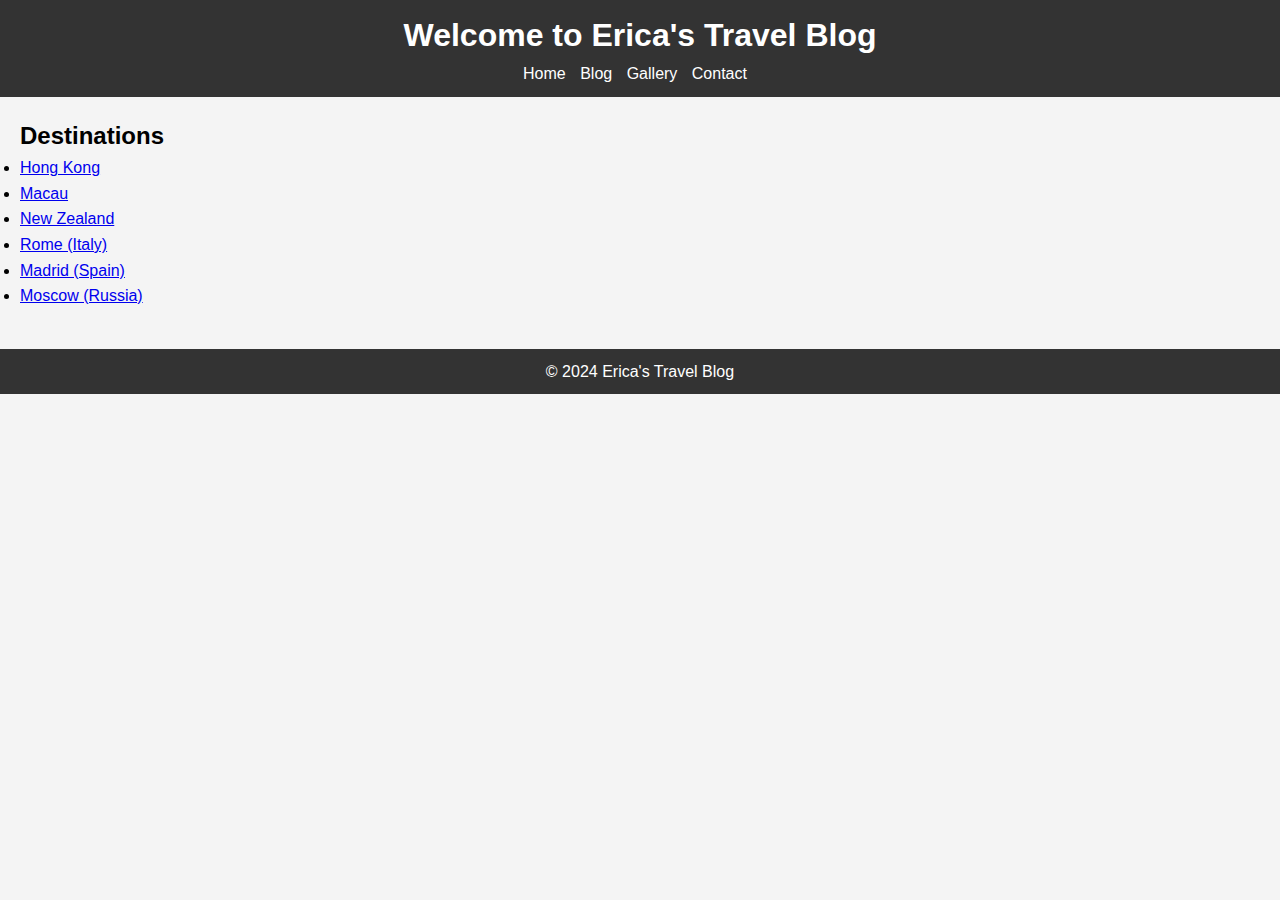
<file: index.html>
<!DOCTYPE html>
<html lang="en">
<head>
    <meta charset="UTF-8">
    <meta name="viewport" content="width=device-width, initial-scale=1.0">
    <title>Erica's Travel Blog</title>
    <link rel="stylesheet" href="style.css">
</head>
<body>
    <header>
        <h1>Welcome to Erica's Travel Blog</h1>
        <nav>
            <ul>
                <li><a href="index.html">Home</a></li>
                <li><a href="blog.html">Blog</a></li>
                <li><a href="gallery.html">Gallery</a></li>
                <li><a href="contact.html">Contact</a></li>
            </ul>
        </nav>
    </header>
    <main>
        <section>
            <h2>Destinations</h2>
            <ul>
                <li><a href="hongkong.html">Hong Kong</a></li>
                <li><a href="macau.html">Macau</a></li>
                <li><a href="newzealand.html">New Zealand</a></li>
                <li><a href="rome.html">Rome (Italy)</a></li>
                <li><a href="madrid.html">Madrid (Spain)</a></li>
                <li><a href="moscow.html">Moscow (Russia)</a></li>
            </ul>
        </section>
    </main>
    <footer>
        <p>&copy; 2024 Erica's Travel Blog</p>
    </footer>
</body>
</html>
</file>
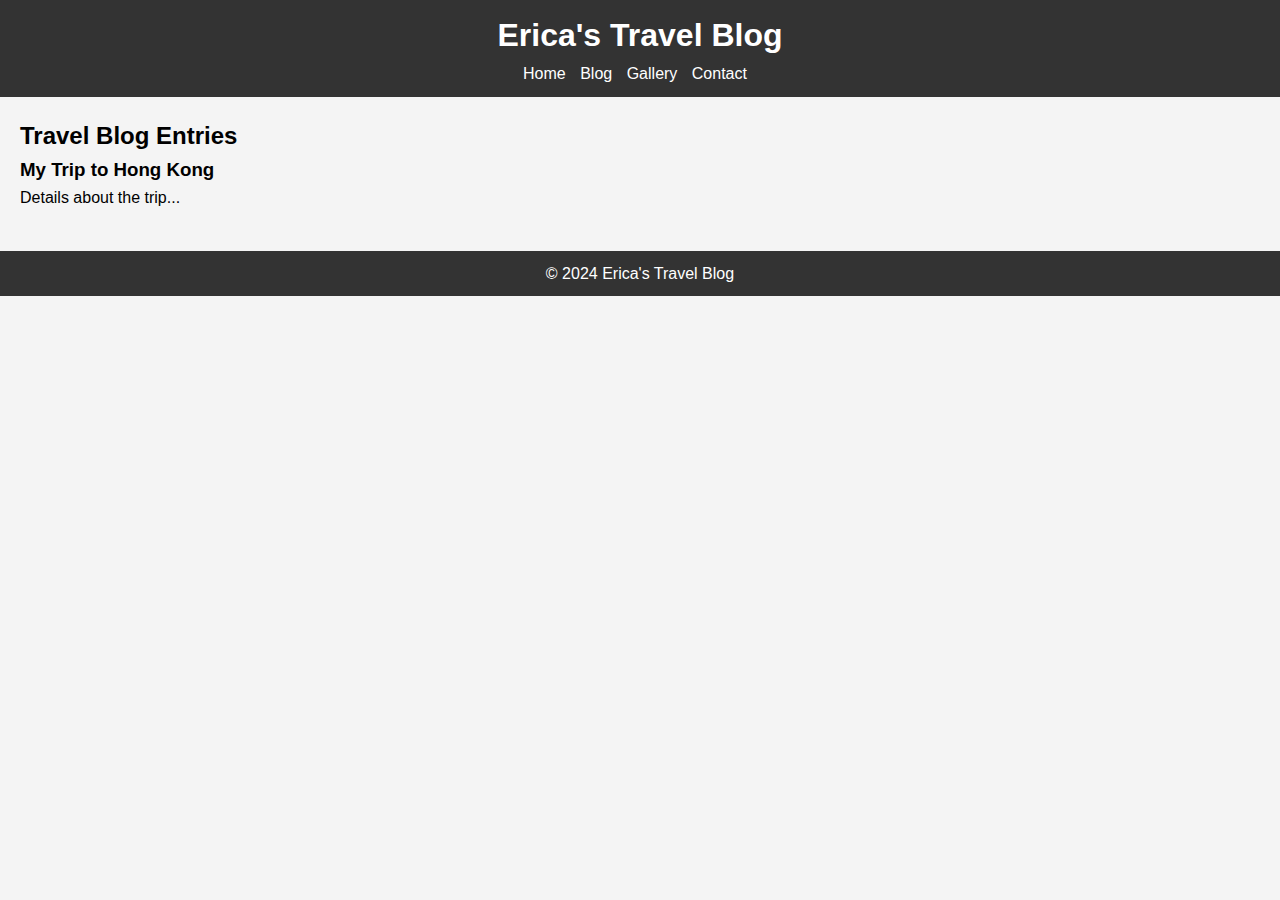
<file: blog.html>
<!DOCTYPE html>
<html lang="en">
<head>
    <meta charset="UTF-8">
    <meta name="viewport" content="width=device-width, initial-scale=1.0">
    <title>Blog</title>
    <link rel="stylesheet" href="style.css">
</head>
<body>
    <header>
        <h1>Erica's Travel Blog</h1>
        <nav>
            <ul>
                <li><a href="index.html">Home</a></li>
                <li><a href="blog.html">Blog</a></li>
                <li><a href="gallery.html">Gallery</a></li>
                <li><a href="contact.html">Contact</a></li>
            </ul>
        </nav>
    </header>
    <main>
        <section>
            <h2>Travel Blog Entries</h2>
            <article>
                <h3>My Trip to Hong Kong</h3>
                <p>Details about the trip...</p>
            </article>
            <!-- Add more blog entries here -->
        </section>
    </main>
    <footer>
        <p>&copy; 2024 Erica's Travel Blog</p>
    </footer>
</body>
</html>
</file>
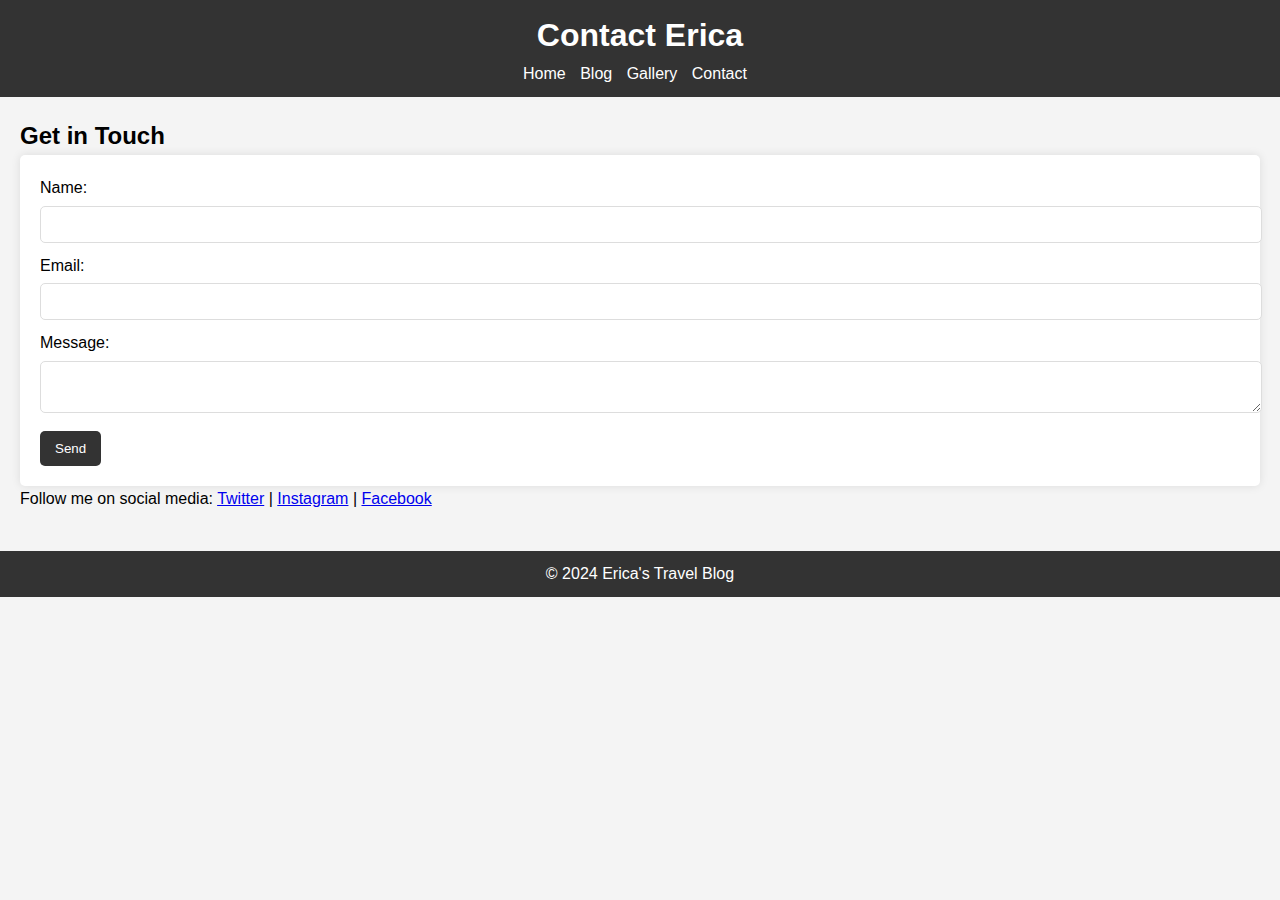
<file: contact.html>
<!DOCTYPE html>
<html lang="en">
<head>
    <meta charset="UTF-8">
    <meta name="viewport" content="width=device-width, initial-scale=1.0">
    <title>Contact</title>
    <link rel="stylesheet" href="style.css">
</head>
<body>
    <header>
        <h1>Contact Erica</h1>
        <nav>
            <ul>
                <li><a href="index.html">Home</a></li>
                <li><a href="blog.html">Blog</a></li>
                <li><a href="gallery.html">Gallery</a></li>
                <li><a href="contact.html">Contact</a></li>
            </ul>
        </nav>
    </header>
    <main>
        <section>
            <h2>Get in Touch</h2>
            <form action="submit_form.php" method="post">
                <label for="name">Name:</label>
                <input type="text" id="name" name="name" required>
                <label for="email">Email:</label>
                <input type="email" id="email" name="email" required>
                <label for="message">Message:</label>
                <textarea id="message" name="message" required></textarea>
                <button type="submit">Send</button>
            </form>
            <p>Follow me on social media: 
                <a href="https://twitter.com/erica">Twitter</a> |
                <a href="https://instagram.com/erica">Instagram</a> |
                <a href="https://facebook.com/erica">Facebook</a>
            </p>
        </section>
    </main>
    <footer>
        <p>&copy; 2024 Erica's Travel Blog</p>
    </footer>
</body>
</html>
</file>
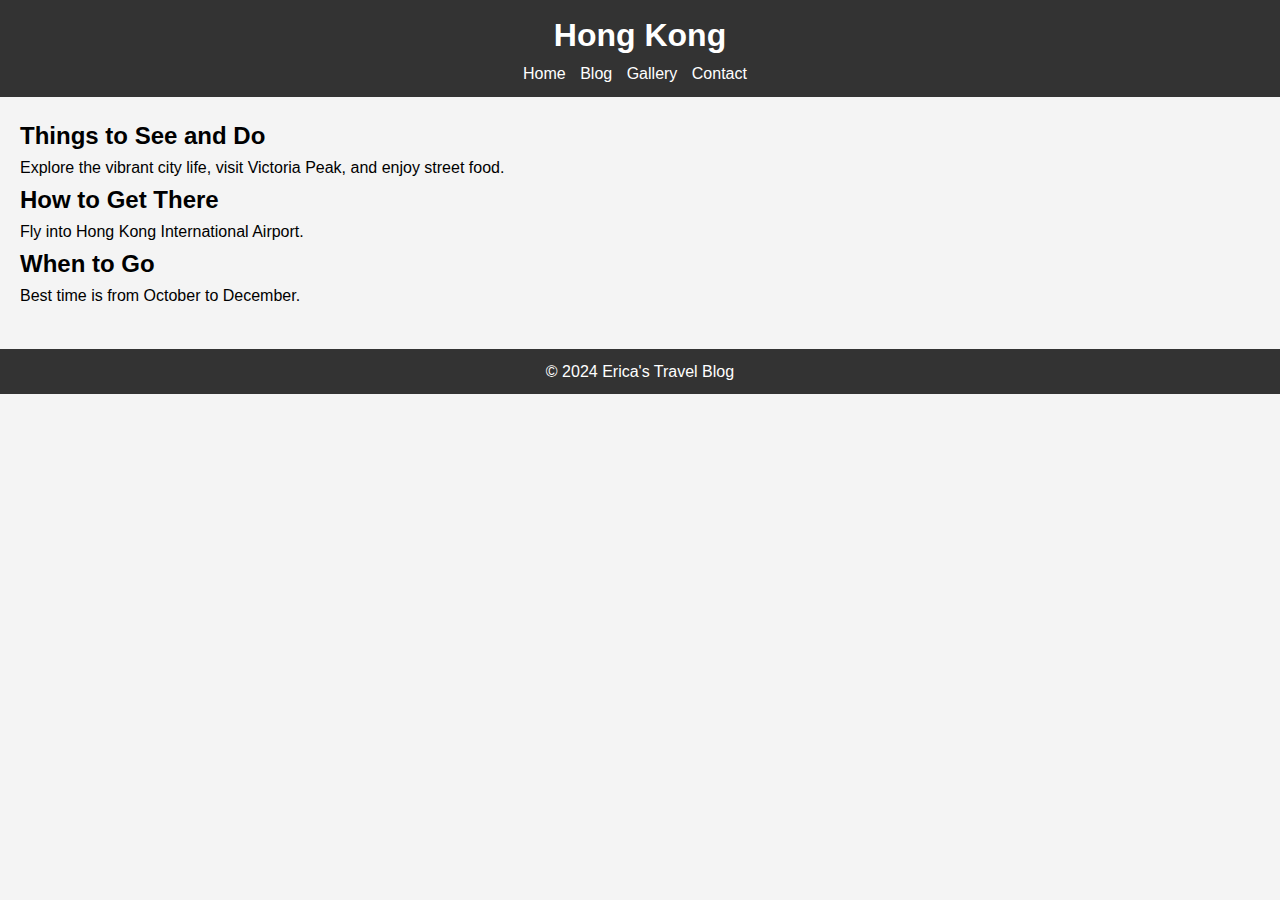
<file: HongKong.html>
<!DOCTYPE html>
<html lang="en">
<head>
    <meta charset="UTF-8">
    <meta name="viewport" content="width=device-width, initial-scale=1.0">
    <title>Hong Kong</title>
    <link rel="stylesheet" href="style.css">
</head>
<body>
    <header>
        <h1>Hong Kong</h1>
        <nav>
            <ul>
                <li><a href="index.html">Home</a></li>
                <li><a href="blog.html">Blog</a></li>
                <li><a href="gallery.html">Gallery</a></li>
                <li><a href="contact.html">Contact</a></li>
            </ul>
        </nav>
    </header>
    <main>
        <section>
            <h2>Things to See and Do</h2>
            <p>Explore the vibrant city life, visit Victoria Peak, and enjoy street food.</p>
            <h2>How to Get There</h2>
            <p>Fly into Hong Kong International Airport.</p>
            <h2>When to Go</h2>
            <p>Best time is from October to December.</p>
        </section>
    </main>
    <footer>
        <p>&copy; 2024 Erica's Travel Blog</p>
    </footer>
</body>
</html>
</file>
<file: style.css>
body, h1, h2, h3, p, ul, li, form {
    margin: 0;
    padding: 0;
    box-sizing: border-box;
}

body {
    font-family: Arial, sans-serif;
    line-height: 1.6;
    background-color: #f4f4f4;
}

header {
    background: #333;
    color: #fff;
    padding: 10px 0;
    text-align: center;
}

header h1 {
    margin: 0;
}

nav ul {
    list-style: none;
    padding: 0;
}

nav ul li {
    display: inline;
    margin-right: 10px;
}

nav ul li a {
    color: #fff;
    text-decoration: none;
}

nav ul li a:hover {
    text-decoration: underline;
}

main {
    padding: 20px;
}

section {
    margin-bottom: 20px;
}

footer {
    background: #333;
    color: #fff;
    text-align: center;
    padding: 10px 0;
}

footer p {
    margin: 0;
}

img {
    max-width: 100%;
    height: auto;
}

form {
    background: #fff;
    padding: 20px;
    border-radius: 5px;
    box-shadow: 0 0 10px rgba(0, 0, 0, 0.1);
}

form label {
    display: block;
    margin-bottom: 5px;
}

form input, form textarea {
    width: 100%;
    padding: 10px;
    margin-bottom: 10px;
    border: 1px solid #ddd;
    border-radius: 5px;
}

form button {
    padding: 10px 15px;
    background: #333;
    color: #fff;
    border: none;
    border-radius: 5px;
    cursor: pointer;
}

form button:hover {
    background: #555;
}
</file>
